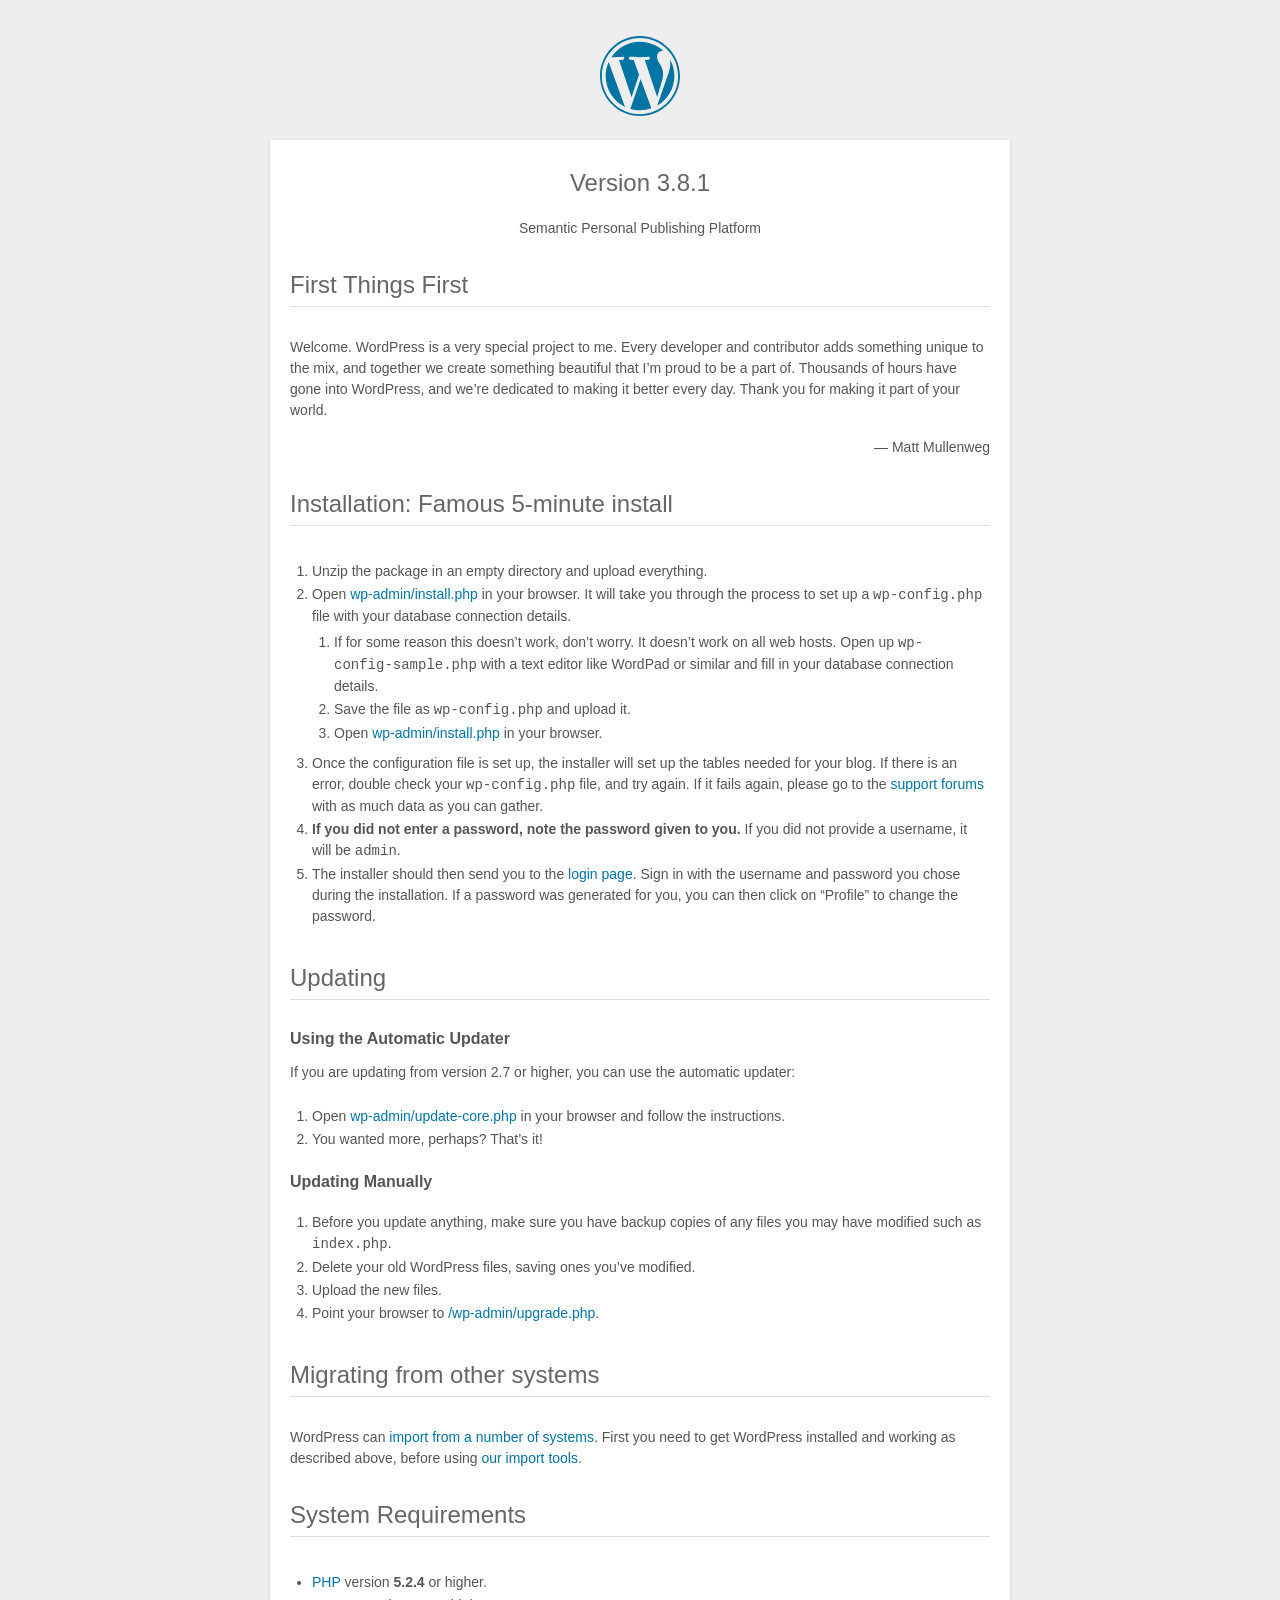
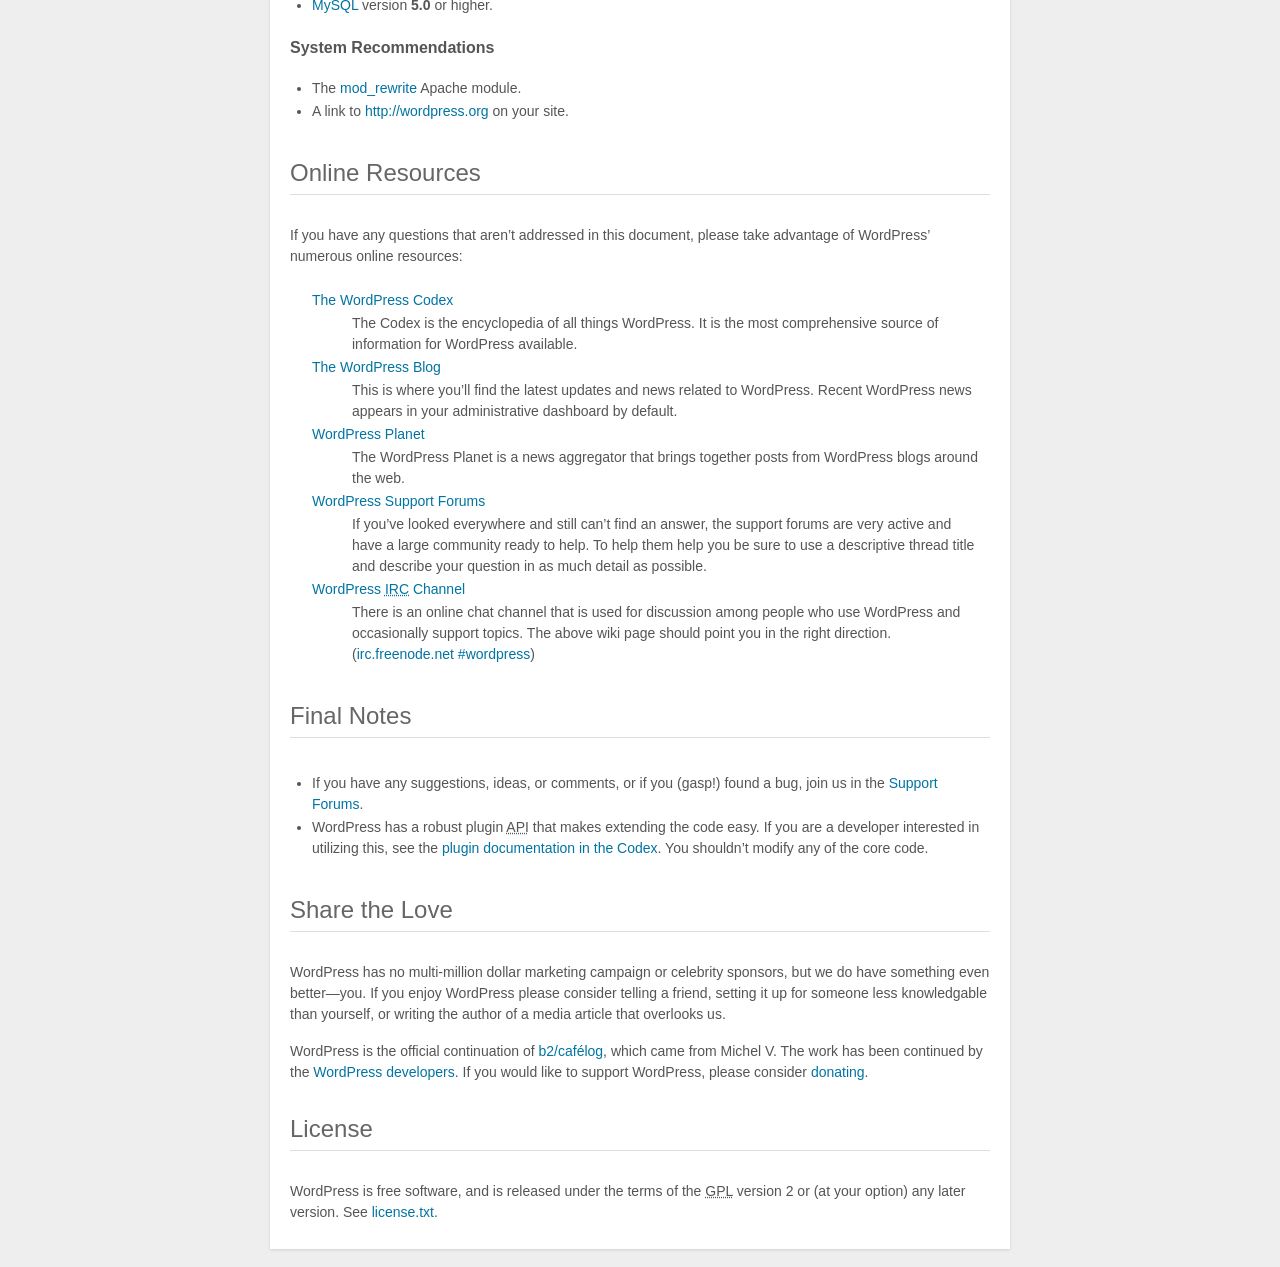
<file: readme.html>
<!DOCTYPE html>
<html>
<head>
	<meta name="viewport" content="width=device-width" />
	<meta http-equiv="Content-Type" content="text/html; charset=utf-8" />
	<title>WordPress &#8250; ReadMe</title>
	<link rel="stylesheet" href="wp-admin/css/install.css?ver=20100228" type="text/css" />
</head>
<body>
<h1 id="logo">
	<a href="http://wordpress.org/"><img alt="WordPress" src="wp-admin/images/wordpress-logo.png" /></a>
	<br /> Version 3.8.1
</h1>
<p style="text-align: center">Semantic Personal Publishing Platform</p>

<h1>First Things First</h1>
<p>Welcome. WordPress is a very special project to me. Every developer and contributor adds something unique to the mix, and together we create something beautiful that I&#8217;m proud to be a part of. Thousands of hours have gone into WordPress, and we&#8217;re dedicated to making it better every day. Thank you for making it part of your world.</p>
<p style="text-align: right">&#8212; Matt Mullenweg</p>

<h1>Installation: Famous 5-minute install</h1>
<ol>
	<li>Unzip the package in an empty directory and upload everything.</li>
	<li>Open <span class="file"><a href="wp-admin/install.php">wp-admin/install.php</a></span> in your browser. It will take you through the process to set up a <code>wp-config.php</code> file with your database connection details.
		<ol>
			<li>If for some reason this doesn&#8217;t work, don&#8217;t worry. It doesn&#8217;t work on all web hosts. Open up <code>wp-config-sample.php</code> with a text editor like WordPad or similar and fill in your database connection details.</li>
			<li>Save the file as <code>wp-config.php</code> and upload it.</li>
			<li>Open <span class="file"><a href="wp-admin/install.php">wp-admin/install.php</a></span> in your browser.</li>
		</ol>
	</li>
	<li>Once the configuration file is set up, the installer will set up the tables needed for your blog. If there is an error, double check your <code>wp-config.php</code> file, and try again. If it fails again, please go to the <a href="http://wordpress.org/support/" title="WordPress support">support forums</a> with as much data as you can gather.</li>
	<li><strong>If you did not enter a password, note the password given to you.</strong> If you did not provide a username, it will be <code>admin</code>.</li>
	<li>The installer should then send you to the <a href="wp-login.php">login page</a>. Sign in with the username and password you chose during the installation. If a password was generated for you, you can then click on &#8220;Profile&#8221; to change the password.</li>
</ol>

<h1>Updating</h1>
<h2>Using the Automatic Updater</h2>
<p>If you are updating from version 2.7 or higher, you can use the automatic updater:</p>
<ol>
	<li>Open <span class="file"><a href="wp-admin/update-core.php">wp-admin/update-core.php</a></span> in your browser and follow the instructions.</li>
	<li>You wanted more, perhaps? That&#8217;s it!</li>
</ol>

<h2>Updating Manually</h2>
<ol>
	<li>Before you update anything, make sure you have backup copies of any files you may have modified such as <code>index.php</code>.</li>
	<li>Delete your old WordPress files, saving ones you&#8217;ve modified.</li>
	<li>Upload the new files.</li>
	<li>Point your browser to <span class="file"><a href="wp-admin/upgrade.php">/wp-admin/upgrade.php</a>.</span></li>
</ol>

<h1>Migrating from other systems</h1>
<p>WordPress can <a href="http://codex.wordpress.org/Importing_Content">import from a number of systems</a>. First you need to get WordPress installed and working as described above, before using <a href="wp-admin/import.php" title="Import to WordPress">our import tools</a>.</p>

<h1>System Requirements</h1>
<ul>
	<li><a href="http://php.net/">PHP</a> version <strong>5.2.4</strong> or higher.</li>
	<li><a href="http://www.mysql.com/">MySQL</a> version <strong>5.0</strong> or higher.</li>
</ul>

<h2>System Recommendations</h2>
<ul>
	<li>The <a href="http://httpd.apache.org/docs/2.2/mod/mod_rewrite.html">mod_rewrite</a> Apache module.</li>
	<li>A link to <a href="http://wordpress.org/">http://wordpress.org</a> on your site.</li>
</ul>

<h1>Online Resources</h1>
<p>If you have any questions that aren&#8217;t addressed in this document, please take advantage of WordPress&#8217; numerous online resources:</p>
<dl>
	<dt><a href="http://codex.wordpress.org/">The WordPress Codex</a></dt>
		<dd>The Codex is the encyclopedia of all things WordPress. It is the most comprehensive source of information for WordPress available.</dd>
	<dt><a href="http://wordpress.org/news/">The WordPress Blog</a></dt>
		<dd>This is where you&#8217;ll find the latest updates and news related to WordPress. Recent WordPress news appears in your administrative dashboard by default.</dd>
	<dt><a href="http://planet.wordpress.org/">WordPress Planet</a></dt>
		<dd>The WordPress Planet is a news aggregator that brings together posts from WordPress blogs around the web.</dd>
	<dt><a href="http://wordpress.org/support/">WordPress Support Forums</a></dt>
		<dd>If you&#8217;ve looked everywhere and still can&#8217;t find an answer, the support forums are very active and have a large community ready to help. To help them help you be sure to use a descriptive thread title and describe your question in as much detail as possible.</dd>
	<dt><a href="http://codex.wordpress.org/IRC">WordPress <abbr title="Internet Relay Chat">IRC</abbr> Channel</a></dt>
		<dd>There is an online chat channel that is used for discussion among people who use WordPress and occasionally support topics. The above wiki page should point you in the right direction. (<a href="irc://irc.freenode.net/wordpress">irc.freenode.net #wordpress</a>)</dd>
</dl>

<h1>Final Notes</h1>
<ul>
	<li>If you have any suggestions, ideas, or comments, or if you (gasp!) found a bug, join us in the <a href="http://wordpress.org/support/">Support Forums</a>.</li>
	<li>WordPress has a robust plugin <abbr title="application programming interface">API</abbr> that makes extending the code easy. If you are a developer interested in utilizing this, see the <a href="http://codex.wordpress.org/Plugin_API" title="WordPress plugin API">plugin documentation in the Codex</a>. You shouldn&#8217;t modify any of the core code.</li>
</ul>

<h1>Share the Love</h1>
<p>WordPress has no multi-million dollar marketing campaign or celebrity sponsors, but we do have something even better&#8212;you. If you enjoy WordPress please consider telling a friend, setting it up for someone less knowledgable than yourself, or writing the author of a media article that overlooks us.</p>

<p>WordPress is the official continuation of <a href="http://cafelog.com/">b2/caf&#233;log</a>, which came from Michel V. The work has been continued by the <a href="http://wordpress.org/about/">WordPress developers</a>. If you would like to support WordPress, please consider <a href="http://wordpress.org/donate/" title="Donate to WordPress">donating</a>.</p>

<h1>License</h1>
<p>WordPress is free software, and is released under the terms of the <abbr title="GNU General Public License">GPL</abbr> version 2 or (at your option) any later version. See <a href="license.txt">license.txt</a>.</p>

</body>
</html>
</file>
<file: wp-admin/css/install.css>
html {
	background: #eee;
	margin: 0 20px;
}

body {
	background: #fff;
	color: #555;
	font-family: "Open Sans", sans-serif;
	margin: 140px auto 25px;
	padding: 20px 20px 10px 20px;
	max-width: 700px;
	-webkit-font-smoothing: subpixel-antialiased;
	-webkit-box-shadow: 0 1px 3px rgba(0,0,0,0.13);
	box-shadow: 0 1px 3px rgba(0,0,0,0.13);
}

a {
	color: #0074a2;
	text-decoration: none;
}

a:hover {
	color: #2ea2cc;
}

h1 {
	border-bottom: 1px solid #dedede;
	clear: both;
	color: #666;
	font-size: 24px;
	margin: 30px 0;
	padding: 0;
	padding-bottom: 7px;
	font-weight: normal;
}

h2 {
	font-size: 16px;
}

p, li, dd, dt {
	padding-bottom: 2px;
	font-size: 14px;
	line-height: 1.5;
}

code, .code {
	font-family: Consolas, Monaco, monospace;
}

ul, ol, dl {
	padding: 5px 5px 5px 22px;
}

a img {
	border:0
}
abbr {
	border: 0;
	font-variant: normal;
}
#logo {
	margin: 6px 0 14px 0;
	border-bottom: none;
	text-align:center
}
#logo a {
	background-image: url('../images/w-logo-blue.png?ver=20131202');
	background-image: none, url('../images/wordpress-logo.svg?ver=20131107');
	background-size: 80px 80px;
	background-position: center top;
	background-repeat: no-repeat;
	color: #999;
	height: 80px;
	font-size: 20px;
	font-weight: normal;
	line-height: 1.3em;
	margin: -130px auto 25px;
	padding: 0;
	text-decoration: none;
	width: 80px;
	text-indent: -9999px;
	outline: none;
	overflow: hidden;
	display: block;
}
.step {
	margin: 20px 0 15px;
}
.step, th {
	text-align: left;
	padding: 0;
}
.step .button-large {
	font-size: 14px;
}
textarea {
	border: 1px solid #dfdfdf;
	font-family: "Open Sans", sans-serif;
	width: 100%;
	-moz-box-sizing: border-box;
	-webkit-box-sizing: border-box;
	-ms-box-sizing: border-box; /* ie8 only */
	box-sizing: border-box;
}

.form-table {
	border-collapse: collapse;
	margin-top: 1em;
	width: 100%;
}

.form-table td {
	margin-bottom: 9px;
	padding: 10px 20px 10px 0;
	border-bottom: 8px solid #fff;
	font-size: 14px;
	vertical-align: top
}

.form-table th {
	font-size: 14px;
	text-align: left;
	padding: 16px 20px 10px 0;
	width: 140px;
	vertical-align: top;
}

.form-table code {
	line-height: 18px;
	font-size: 14px;
}

.form-table p {
	margin: 4px 0 0 0;
	font-size: 11px;
}

.form-table input {
	line-height: 20px;
	font-size: 15px;
	padding: 3px 5px;
	border: 1px solid #ddd;
	box-shadow: inset 0 1px 2px rgba(0,0,0,0.07);
}

input,
submit {
	font-family: "Open Sans", sans-serif;
}

.form-table input[type=text],
.form-table input[type=password] {
	width: 206px;
}

.form-table th p {
	font-weight: normal;
}

.form-table.install-success td {
	vertical-align: middle;
	padding: 16px 20px 10px 0;
}

.form-table.install-success td p {
	margin: 0;
	font-size: 14px;
}

.form-table.install-success td code {
	margin: 0;
	font-size: 18px;
}

#error-page {
	margin-top: 50px;
}

#error-page p {
	font-size: 14px;
	line-height: 18px;
	margin: 25px 0 20px;
}

#error-page code, .code {
	font-family: Consolas, Monaco, monospace;
}

#pass-strength-result {
	background-color: #eee;
	border-color: #ddd !important;
	border-style: solid;
	border-width: 1px;
	margin: 5px 5px 5px 0;
	padding: 5px;
	text-align: center;
	width: 200px;
	display: none;
}

#pass-strength-result.bad {
	background-color: #ffb78c;
	border-color: #ff853c !important;
}

#pass-strength-result.good {
	background-color: #ffec8b;
	border-color: #ffcc00 !important;
}

#pass-strength-result.short {
	background-color: #ffa0a0;
	border-color: #f04040 !important;
}

#pass-strength-result.strong {
	background-color: #c3ff88;
	border-color: #8dff1c !important;
}

.message {
	border: 1px solid #c00;
	padding: 0.5em 0.7em;
	margin: 5px 0 15px;
	background-color: #ffebe8;
}

/* @noflip */
#dbname,
#uname,
#pwd,
#dbhost,
#prefix,
#user_login,
#admin_email,
#pass1,
#pass2 {
	direction: ltr;
}


/* localization */
body.rtl,
.rtl textarea,
.rtl input,
.rtl submit {
	font-family: Tahoma, sans-serif;
}

:lang(he-il) body.rtl,
:lang(he-il) .rtl textarea,
:lang(he-il) .rtl input,
:lang(he-il) .rtl submit {
	font-family: Arial, sans-serif;
}

@media only screen and (max-width: 799px) {
	body {
		margin-top: 115px;
	}
	#logo a {
		margin: -125px auto 30px;
	}
}

@media screen and ( max-width: 782px ) {

	.form-table {
		margin-top: 0;
	}

	.form-table th,
	.form-table td {
		display: block;
		width: auto;
		vertical-align: middle;
	}

	.form-table th {
		padding: 20px 0 0;
	}

	.form-table td {
		padding: 5px 0;
		border: 0;
		margin: 0;
	}

	textarea,
	input {
		font-size: 16px;
	}

	.form-table td input[type="text"],
	.form-table td input[type="password"],
	.form-table td select,
	.form-table td textarea,
	.form-table span.description {
		width: 100%;
		font-size: 16px;
		line-height: 1.5;
		padding: 7px 10px;
		display: block;
		max-width: none;
		box-sizing: border-box;
		-moz-box-sizing: border-box;
	}

}
</file>
